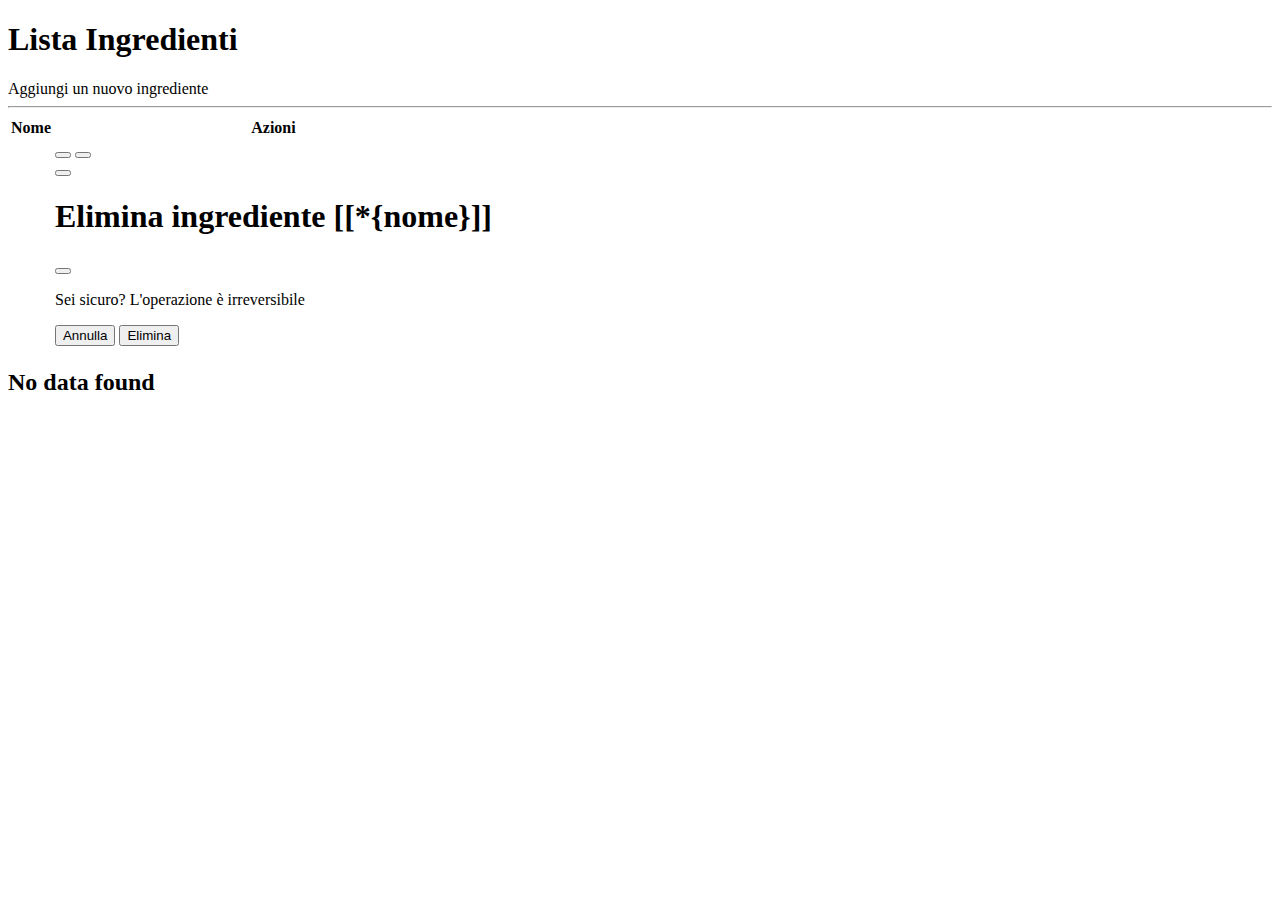
<file: src/main/resources/templates/ingredients/index.html>
<!DOCTYPE html>
<html xmlns:th="http://www.thymeleaf.org" lang="en">
  <head>
    <meta charset="UTF-8" />
    <meta name="viewport" content="width=device-width, initial-scale=1.0" />
    <th:block th:replace="~{fragments/resources :: styling}" />
    <title>Lista ingredienti</title>
  </head>
  <body>
    <header>
      <th:block th:replace="~{fragments/navbar}" />
    </header>
    <main>
      <div class="container">
        <section class="my-5">
          <div class="d-flex justify-content-between">
            <h1 class="mb-3">Lista Ingredienti</h1>
            <div>
              <a class="btn btn-primary" th:href="@{/ingredients/create}">
                Aggiungi un nuovo ingrediente
              </a>
            </div>
          </div>
          <hr />
          <div class="row">
            <div class="col-12">
              <table th:if="${ingredients.size() > 0}" class="table mt-3">
                <thead>
                  <tr>
                    <th scope="col">Nome</th>
                    <th scope="col">Azioni</th>
                  </tr>
                </thead>
                <tbody>
                  <tr
                    th:each="ingredient : ${ingredients}"
                    th:object="${ingredient}"
                  >
                    <td th:text="*{nome}"></td>
                    <td>
                      <a th:href="@{/ingredients/{id}(id=*{id})}">
                        <button class="btn btn-success rounded-3">
                          <i class="fa-solid fa-eye"></i>
                        </button>
                      </a>
                      <a th:href="@{/ingredients/edit/{id}(id=*{id})}">
                        <button class="btn btn-warning rounded-3">
                          <i class="fa-solid fa-pencil"></i>
                        </button>
                      </a>
                      <form
                        class="d-inline"
                        th:action="@{/ingredients/delete/{id}(id=*{id})}"
                        method="post"
                      >
                        <button
                          type="button"
                          class="btn btn-danger"
                          data-bs-toggle="modal"
                          th:data-bs-target="'#modal-' + ${ingredient.id}"
                        >
                          <i class="fa-solid fa-trash"></i>
                        </button>
                        <div
                          class="modal fade"
                          th:id="'modal-' + ${ingredient.id}"
                          data-bs-backdrop="static"
                          data-bs-keyboard="false"
                          tabindex="-1"
                          aria-labelledby="staticBackdropLabel"
                          aria-hidden="true"
                        >
                          <div class="modal-dialog">
                            <div class="modal-content">
                              <div class="modal-header">
                                <h1
                                  class="modal-title fs-5"
                                  id="staticBackdropLabel"
                                >
                                  Elimina ingrediente [[*{nome}]]
                                </h1>
                                <button
                                  type="button"
                                  class="btn-close"
                                  data-bs-dismiss="modal"
                                  aria-label="Close"
                                ></button>
                              </div>
                              <div class="modal-body">
                                <p>Sei sicuro? L'operazione è irreversibile</p>
                              </div>
                              <div class="modal-footer">
                                <button
                                  type="button"
                                  class="btn btn-secondary"
                                  data-bs-dismiss="modal"
                                >
                                  Annulla
                                </button>
                                <button
                                  type="submit"
                                  class="btn btn-danger rounded-3"
                                >
                                  Elimina
                                </button>
                              </div>
                            </div>
                          </div>
                        </div>
                      </form>
                    </td>
                  </tr>
                </tbody>
              </table>

              <h2 th:unless="${ingredients.size() > 0}" class="text-center">
                No data found
              </h2>
            </div>
          </div>
        </section>
      </div>
    </main>

    <th:block th:replace="~{fragments/resources :: bootstrapJs}"></th:block>
  </body>
</html>
</file>
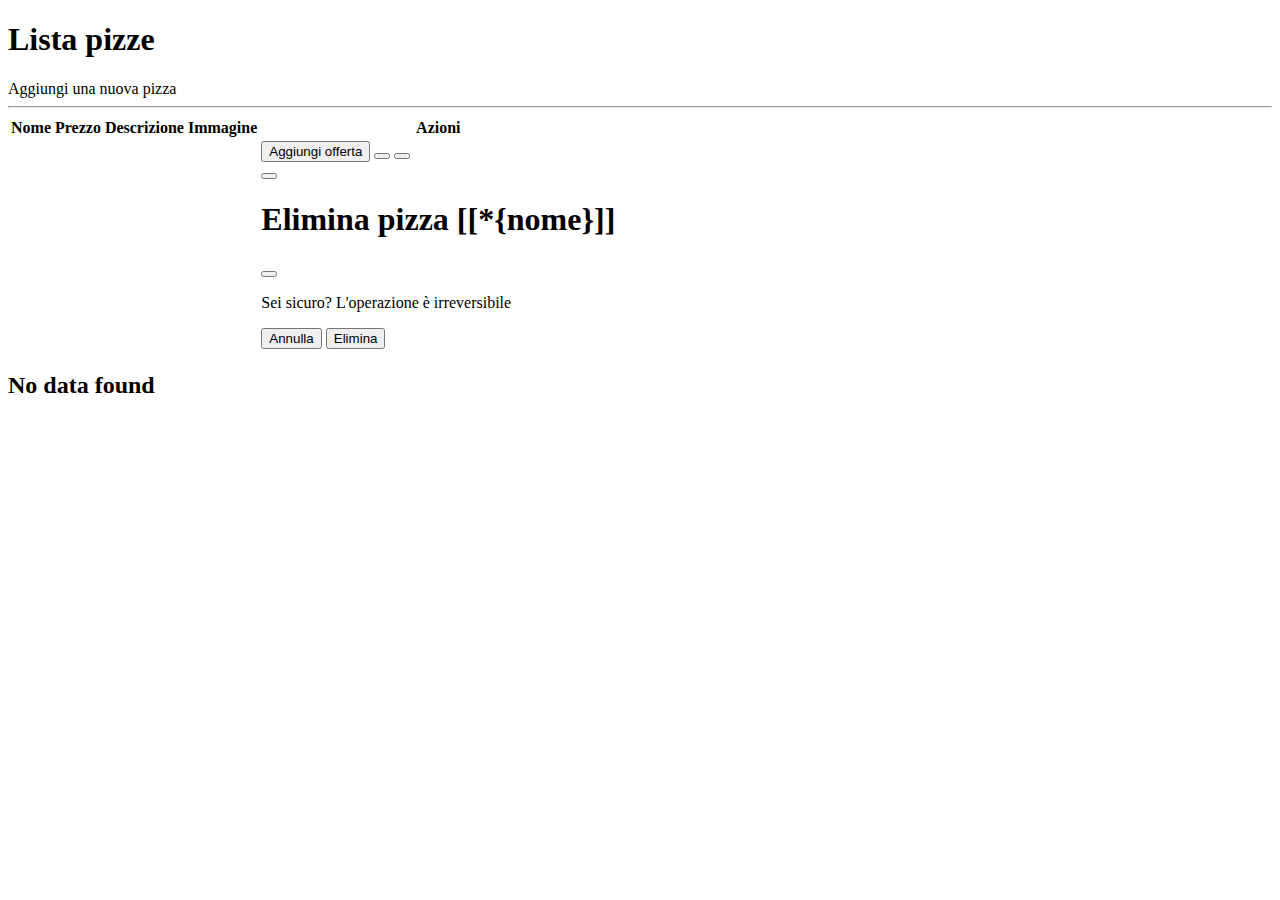
<file: src/main/resources/templates/pizzas/index.html>
<!DOCTYPE html>
<html xmlns:th="http://www.thymeleaf.org" lang="en">
  <head>
    <meta charset="UTF-8" />
    <meta name="viewport" content="width=device-width, initial-scale=1.0" />
    <th:block th:replace="~{fragments/resources :: styling}" />
    <title>Lista pizze</title>
  </head>
  <body>
    <header>
      <th:block th:replace="~{fragments/navbar}" />
    </header>
    <main>
      <div class="container">
        <section class="my-5">
          <div class="d-flex justify-content-between">
            <h1 class="mb-3">Lista pizze</h1>
            <div>
              <a class="btn btn-primary" th:href="@{/pizzas/create}">
                Aggiungi una nuova pizza
              </a>
            </div>
          </div>
          <hr />
          <div class="row">
            <div class="col-12">
              <table th:if="${pizzas.size() > 0}" class="table mt-3">
                <thead>
                  <tr>
                    <th scope="col">Nome</th>
                    <th scope="col">Prezzo</th>
                    <th scope="col">Descrizione</th>
                    <th scope="col">Immagine</th>
                    <th scope="col">Azioni</th>
                  </tr>
                </thead>
                <tbody>
                  <tr th:each="pizza : ${pizzas}" th:object="${pizza}">
                    <td th:text="*{nome}"></td>
                    <td th:text="'€ ' + *{prezzo}"></td>
                    <td th:text="*{descrizione}"></td>
                    <td>
                      <img
                        class="pizza-preview-img img-fluid"
                        th:src="*{foto}"
                        alt=""
                      />
                    </td>
                    <td>
                      <a th:href="@{/pizzas/{id}/offers (id=*{id})}">
                        <button class="btn btn-primary rounded-3">
                          Aggiungi offerta
                        </button>
                      </a>
                      <a th:href="@{/pizzas/{id}(id=*{id})}">
                        <button class="btn btn-success rounded-3">
                          <i class="fa-solid fa-eye"></i>
                        </button>
                      </a>
                      <a
                        th:href="@{/pizzas/edit/{id}(id=*{id}, redirect='index')}"
                      >
                        <button class="btn btn-warning rounded-3">
                          <i class="fa-solid fa-pencil"></i>
                        </button>
                      </a>
                      <form
                        class="d-inline"
                        th:action="@{/pizzas/delete/{id}(id=*{id})}"
                        method="post"
                      >
                        <button
                          type="button"
                          class="btn btn-danger"
                          data-bs-toggle="modal"
                          th:data-bs-target="'#modal-' + ${pizza.id}"
                        >
                          <i class="fa-solid fa-trash"></i>
                        </button>
                        <div
                          class="modal fade"
                          th:id="'modal-' + ${pizza.id}"
                          data-bs-backdrop="static"
                          data-bs-keyboard="false"
                          tabindex="-1"
                          aria-labelledby="staticBackdropLabel"
                          aria-hidden="true"
                        >
                          <div class="modal-dialog">
                            <div class="modal-content">
                              <div class="modal-header">
                                <h1
                                  class="modal-title fs-5"
                                  id="staticBackdropLabel"
                                >
                                  Elimina pizza [[*{nome}]]
                                </h1>
                                <button
                                  type="button"
                                  class="btn-close"
                                  data-bs-dismiss="modal"
                                  aria-label="Close"
                                ></button>
                              </div>
                              <div class="modal-body">
                                <p>Sei sicuro? L'operazione è irreversibile</p>
                              </div>
                              <div class="modal-footer">
                                <button
                                  type="button"
                                  class="btn btn-secondary"
                                  data-bs-dismiss="modal"
                                >
                                  Annulla
                                </button>
                                <button
                                  type="submit"
                                  class="btn btn-danger rounded-3"
                                >
                                  Elimina
                                </button>
                              </div>
                            </div>
                          </div>
                        </div>
                      </form>
                    </td>
                  </tr>
                </tbody>
              </table>

              <h2 th:unless="${pizzas.size() > 0}" class="text-center">
                No data found
              </h2>
            </div>
          </div>
        </section>
      </div>
    </main>

    <th:block th:replace="~{fragments/resources :: bootstrapJs}"></th:block>
  </body>
</html>
</file>
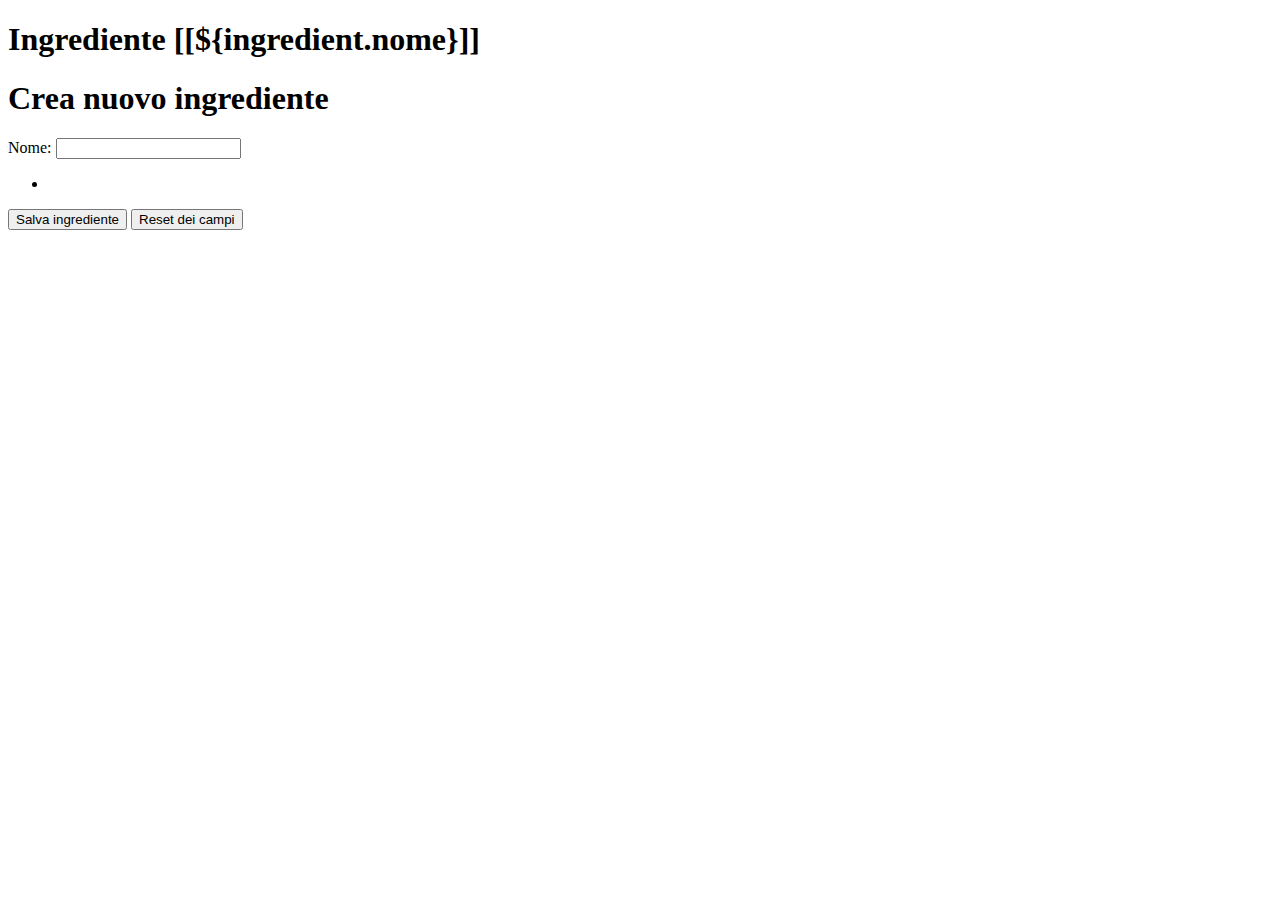
<file: src/main/resources/templates/ingredients/create-or-edit.html>
<!DOCTYPE html>
<html xmlns:th="http://www.thymeleaf.org" lang="en">
  <head>
    <meta charset="UTF-8" />
    <meta name="viewport" content="width=device-width, initial-scale=1.0" />
    <th:block th:replace="~{fragments/resources :: styling}" />
    <title>Pizzeria</title>
  </head>
  <body>
    <header>
      <th:block th:replace="~{fragments/navbar}" />
    </header>
    <main>
      <div class="container">
        <section class="my-5">
          <h1 th:if="${edit}" class="mb-3">
            Ingrediente [[${ingredient.nome}]]
          </h1>
          <h1 th:unless="${edit}" class="mb-3">Crea nuovo ingrediente</h1>
          <form
            th:action="${edit} ? @{/ingredients/edit/{id} (id=*{id})} : @{/ingredients/create}"
            th:object="${ingredient}"
            method="post"
          >
            <div class="mb-3">
              <label for="nome" class="form-label">Nome:</label>
              <input
                type="text"
                class="form-control"
                id="nome"
                th:field="*{nome}"
                th:errorClass="is-invalid"
              />
              <div
                class="invalid-feedback"
                th:if="${#fields.hasErrors('nome')}"
              >
                <ul>
                  <li
                    th:each="error : ${#fields.errors('nome')}"
                    th:text="${error}"
                  ></li>
                </ul>
              </div>
            </div>

            <div class="div d-flex justify-content-between">
              <button type="submit" class="btn btn-primary">
                Salva ingrediente
              </button>
              <button type="reset" class="btn btn-warning">
                Reset dei campi
              </button>
            </div>
          </form>
        </section>
      </div>
    </main>

    <th:block th:replace="~{fragments/resources :: bootstrapJs}"></th:block>
  </body>
</html>
</file>
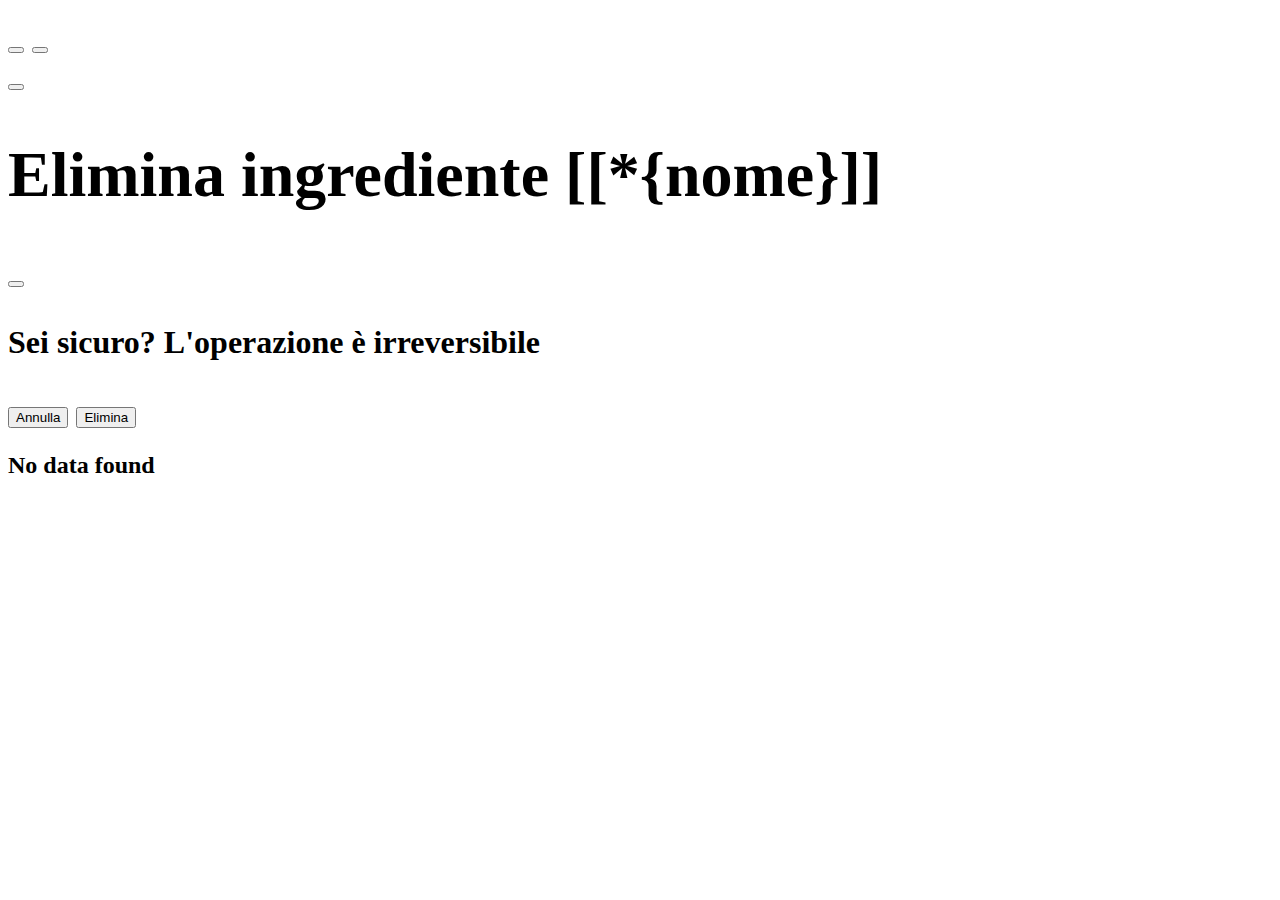
<file: src/main/resources/templates/ingredients/show.html>
<!DOCTYPE html>
<html xmlns:th="http://www.thymeleaf.org" lang="en">
  <head>
    <meta charset="UTF-8" />
    <meta name="viewport" content="width=device-width, initial-scale=1.0" />
    <th:block th:replace="~{fragments/resources :: styling}" />
    <title>Pizzeria</title>
  </head>
  <body>
    <header>
      <th:block th:replace="~{fragments/navbar}" />
    </header>
    <main>
      <div class="container">
        <section class="my-5">
          <th:block th:if="${ingredient != null}" th:object="${ingredient}">
            <div class="row">
              <div class="col-12">
                <div class="d-flex justify-content-between">
                  <h1 class="mb-5" th:text="*{nome}" />
                  <div>
                    <a th:href="@{/ingredients}">
                      <button class="btn btn-primary rounded-3">
                        <i class="fa-solid fa-reply"></i>
                      </button>
                    </a>
                    <a th:href="@{/ingredients/edit/{id} (id=*{id})}">
                      <button class="btn btn-warning rounded-3">
                        <i class="fa-solid fa-pencil"></i>
                      </button>
                    </a>
                    <form
                      class="d-inline"
                      th:action="@{/ingredients/delete/{id}(id=*{id})}"
                      method="post"
                    >
                      <button
                        type="button"
                        class="btn btn-danger"
                        data-bs-toggle="modal"
                        th:data-bs-target="'#modal-' + ${ingredient.id}"
                      >
                        <i class="fa-solid fa-trash"></i>
                      </button>
                      <div
                        class="modal fade"
                        th:id="'modal-' + ${ingredient.id}"
                        data-bs-backdrop="static"
                        data-bs-keyboard="false"
                        tabindex="-1"
                        aria-labelledby="staticBackdropLabel"
                        aria-hidden="true"
                      >
                        <div class="modal-dialog">
                          <div class="modal-content">
                            <div class="modal-header">
                              <h1
                                class="modal-title fs-5"
                                id="staticBackdropLabel"
                              >
                                Elimina ingrediente [[*{nome}]]
                              </h1>
                              <button
                                type="button"
                                class="btn-close"
                                data-bs-dismiss="modal"
                                aria-label="Close"
                              ></button>
                            </div>
                            <div class="modal-body">
                              <p>Sei sicuro? L'operazione è irreversibile</p>
                            </div>
                            <div class="modal-footer">
                              <button
                                type="button"
                                class="btn btn-secondary"
                                data-bs-dismiss="modal"
                              >
                                Annulla
                              </button>
                              <button
                                type="submit"
                                class="btn btn-danger rounded-3"
                              >
                                Elimina
                              </button>
                            </div>
                          </div>
                        </div>
                      </div>
                    </form>
                  </div>
                </div>
              </div>
            </div>
          </th:block>
          <h2 th:unless="${ingredient != null}" class="text-center">
            No data found
          </h2>
        </section>
      </div>
    </main>

    <th:block th:replace="~{fragments/resources :: bootstrapJs}"></th:block>
  </body>
</html>
</file>
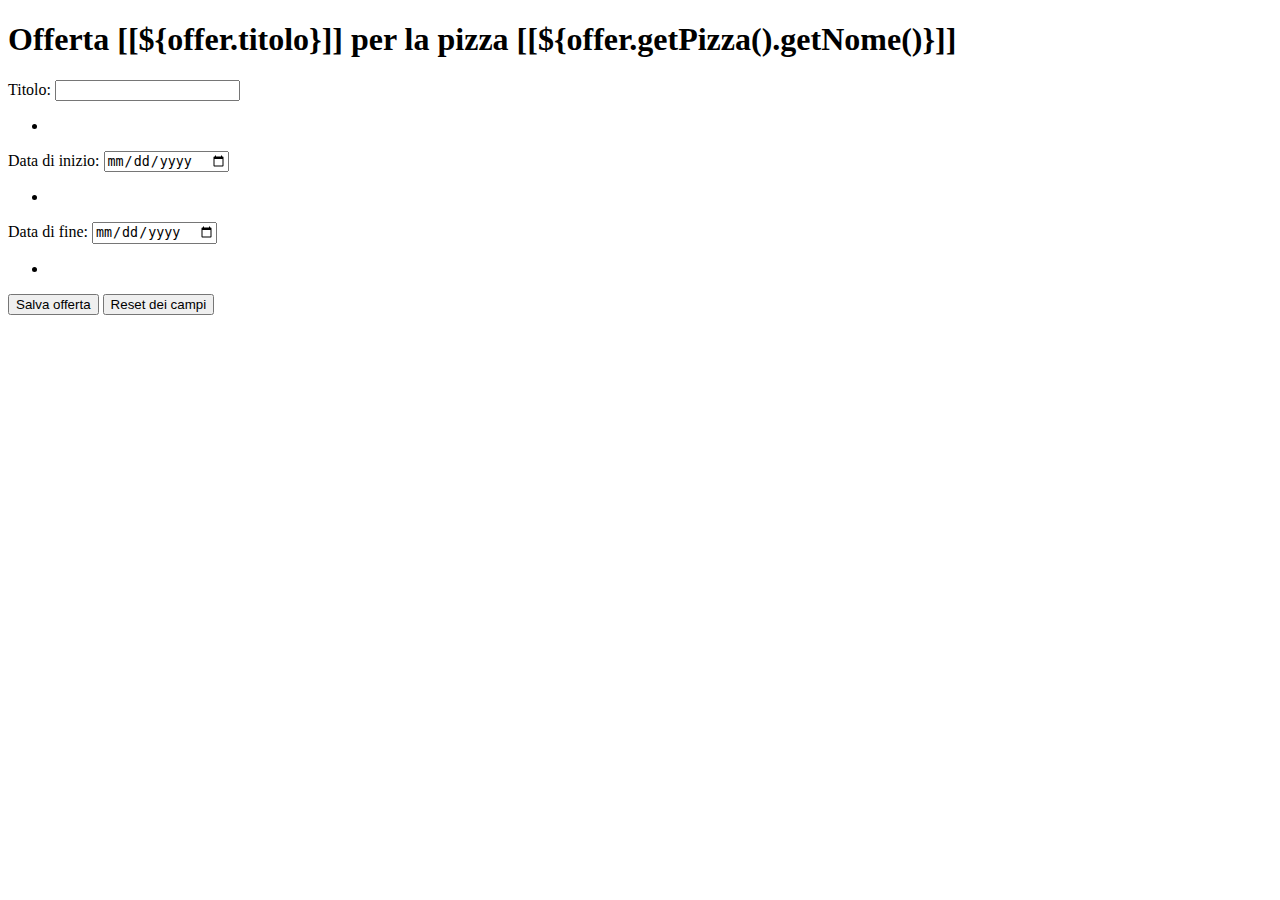
<file: src/main/resources/templates/offers/create-or-edit.html>
<!DOCTYPE html>
<html xmlns:th="http://www.thymeleaf.org" lang="en">
  <head>
    <meta charset="UTF-8" />
    <meta name="viewport" content="width=device-width, initial-scale=1.0" />
    <th:block th:replace="~{fragments/resources :: styling}" />
    <title>Pizzeria</title>
  </head>
  <body>
    <header>
      <th:block th:replace="~{fragments/navbar}" />
    </header>
    <main>
      <div class="container">
        <section class="my-5">
          <h1 class="mb-3">
            Offerta [[${offer.titolo}]] per la pizza
            [[${offer.getPizza().getNome()}]]
          </h1>
          <form
            th:action="${edit} ? @{/offers/edit/{id} (id=*{id})} : @{/offers/create}"
            th:object="${offer}"
            method="post"
          >
            <input type="hidden" th:field="*{pizza}" id="input-pizza" />

            <div class="mb-3">
              <label for="titolo" class="form-label">Titolo:</label>
              <input
                type="text"
                class="form-control"
                id="titolo"
                th:field="*{titolo}"
                th:errorClass="is-invalid"
              />
              <div
                class="invalid-feedback"
                th:if="${#fields.hasErrors('titolo')}"
              >
                <ul>
                  <li
                    th:each="error : ${#fields.errors('titolo')}"
                    th:text="${error}"
                  ></li>
                </ul>
              </div>
            </div>

            <div class="mb-3">
              <label for="dataInizio" class="form-label">Data di inizio:</label>
              <input
                type="date"
                class="form-control"
                id="dataInizio"
                th:field="*{dataInizio}"
                th:errorClass="is-invalid"
              />
              <div
                class="invalid-feedback"
                th:if="${#fields.hasErrors('dataInizio')}"
              >
                <ul>
                  <li
                    th:each="error : ${#fields.errors('dataInizio')}"
                    th:text="${error}"
                  ></li>
                </ul>
              </div>
            </div>

            <div class="mb-3">
              <label for="dataFine" class="form-label">Data di fine:</label>
              <input
                type="date"
                class="form-control"
                id="dataFine"
                th:field="*{dataFine}"
                th:errorClass="is-invalid"
              />
              <div
                class="invalid-feedback"
                th:if="${#fields.hasErrors('dataFine')}"
              >
                <ul>
                  <li
                    th:each="error : ${#fields.errors('dataFine')}"
                    th:text="${error}"
                  ></li>
                </ul>
              </div>
            </div>

            <div class="div d-flex justify-content-between">
              <button type="submit" class="btn btn-primary">
                Salva offerta
              </button>
              <button type="reset" class="btn btn-warning">
                Reset dei campi
              </button>
            </div>
          </form>
        </section>
      </div>
    </main>

    <th:block th:replace="~{fragments/resources :: bootstrapJs}"></th:block>
  </body>
</html>
</file>
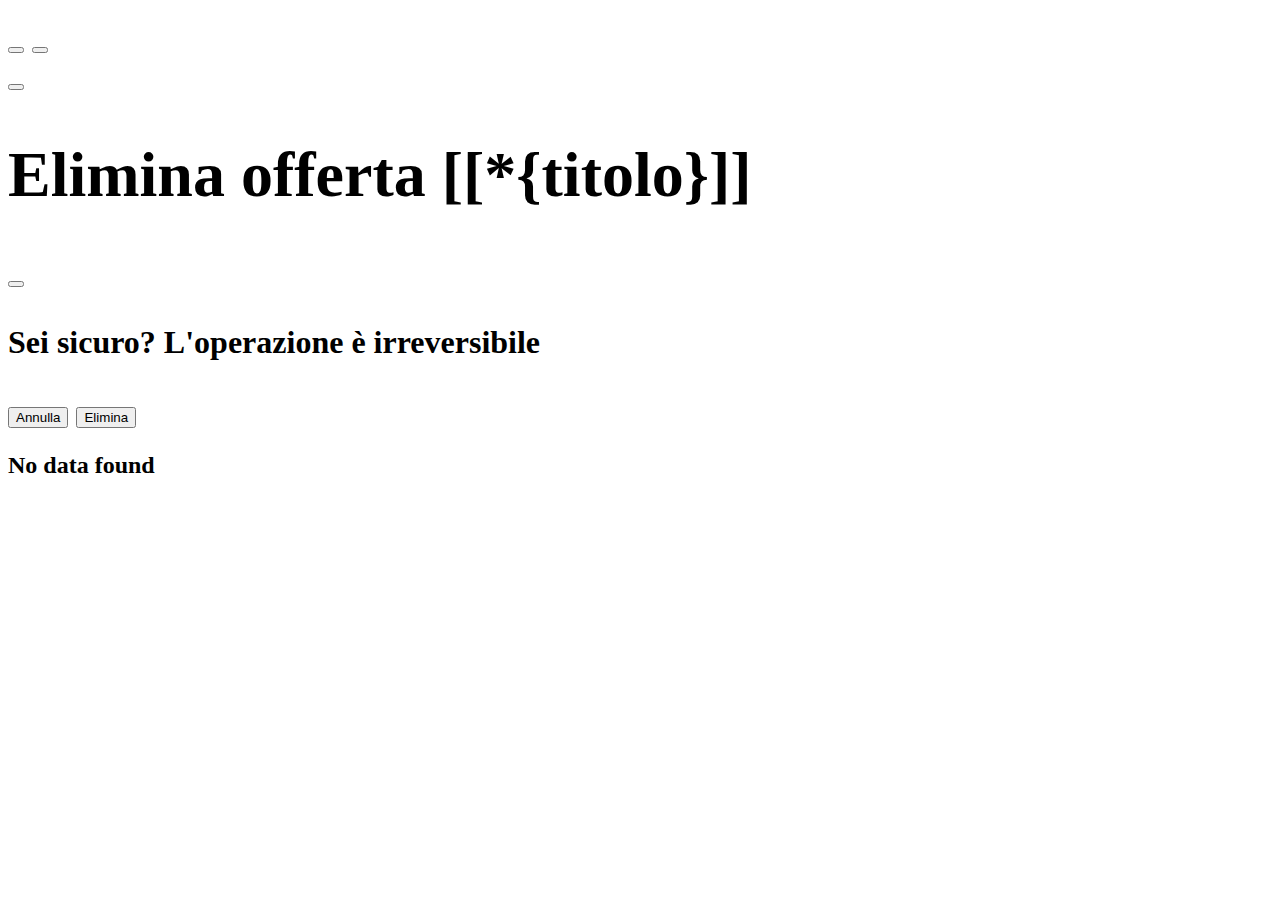
<file: src/main/resources/templates/offers/show.html>
<!DOCTYPE html>
<html xmlns:th="http://www.thymeleaf.org" lang="en">
  <head>
    <meta charset="UTF-8" />
    <meta name="viewport" content="width=device-width, initial-scale=1.0" />
    <th:block th:replace="~{fragments/resources :: styling}" />
    <title>Pizzeria</title>
  </head>
  <body>
    <header>
      <th:block th:replace="~{fragments/navbar}" />
    </header>
    <main>
      <div class="container">
        <section class="my-5">
          <th:block th:if="${offer != null}" th:object="${offer}">
            <div class="row">
              <div class="col-12">
                <div class="d-flex justify-content-between">
                  <h1 class="mb-5" th:text="*{titolo}" />
                  <div>
                    <a th:href="@{/pizzas/{id} (id=*{pizza.getId()})}">
                      <button class="btn btn-primary rounded-3">
                        <i class="fa-solid fa-reply"></i>
                      </button>
                    </a>
                    <a th:href="@{/offers/edit/{id} (id=*{id})}">
                      <button class="btn btn-warning rounded-3">
                        <i class="fa-solid fa-pencil"></i>
                      </button>
                    </a>
                    <form
                      class="d-inline"
                      th:action="@{/offers/delete/{id}(id=*{id})}"
                      method="post"
                    >
                      <button
                        type="button"
                        class="btn btn-danger"
                        data-bs-toggle="modal"
                        th:data-bs-target="'#modal-' + ${offer.id}"
                      >
                        <i class="fa-solid fa-trash"></i>
                      </button>
                      <div
                        class="modal fade"
                        th:id="'modal-' + ${offer.id}"
                        data-bs-backdrop="static"
                        data-bs-keyboard="false"
                        tabindex="-1"
                        aria-labelledby="staticBackdropLabel"
                        aria-hidden="true"
                      >
                        <div class="modal-dialog">
                          <div class="modal-content">
                            <div class="modal-header">
                              <h1
                                class="modal-title fs-5"
                                id="staticBackdropLabel"
                              >
                                Elimina offerta [[*{titolo}]]
                              </h1>
                              <button
                                type="button"
                                class="btn-close"
                                data-bs-dismiss="modal"
                                aria-label="Close"
                              ></button>
                            </div>
                            <div class="modal-body">
                              <p>Sei sicuro? L'operazione è irreversibile</p>
                            </div>
                            <div class="modal-footer">
                              <button
                                type="button"
                                class="btn btn-secondary"
                                data-bs-dismiss="modal"
                              >
                                Annulla
                              </button>
                              <button
                                type="submit"
                                class="btn btn-danger rounded-3"
                              >
                                Elimina
                              </button>
                            </div>
                          </div>
                        </div>
                      </div>
                    </form>
                  </div>
                </div>
                <div class="row">
                  <div class="col-6">
                    <h5 th:text="*{dataInizio}" />
                  </div>
                  <div class="col-6">
                    <h5 class="" th:text="*{dataFine}" />
                  </div>
                </div>
              </div>
            </div>
          </th:block>
          <h2 th:unless="${offer != null}" class="text-center">
            No data found
          </h2>
        </section>
      </div>
    </main>

    <th:block th:replace="~{fragments/resources :: bootstrapJs}"></th:block>
  </body>
</html>
</file>
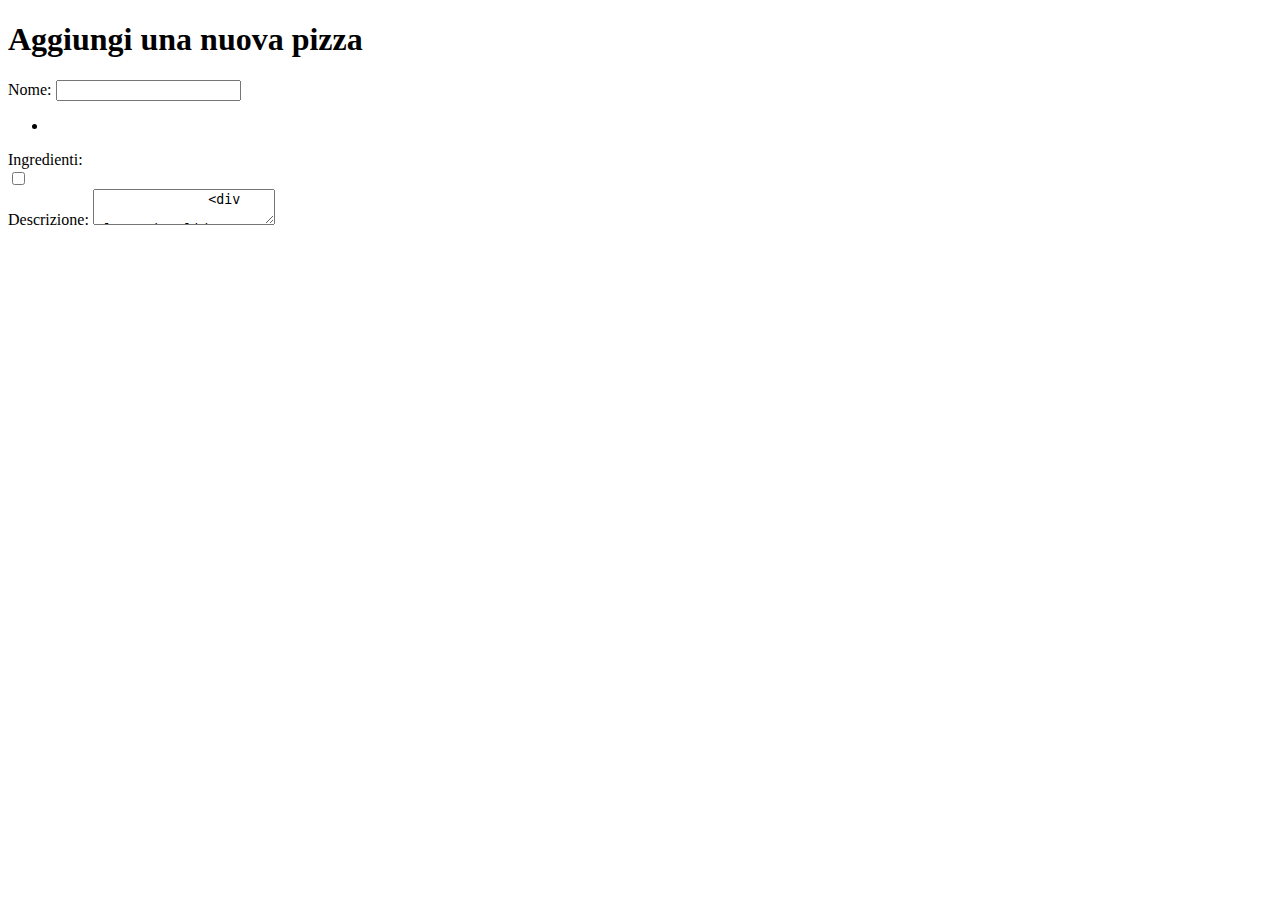
<file: src/main/resources/templates/pizzas/create.html>
<!DOCTYPE html>
<html xmlns:th="http://www.thymeleaf.org" lang="en">
  <head>
    <meta charset="UTF-8" />
    <meta name="viewport" content="width=device-width, initial-scale=1.0" />
    <th:block th:replace="~{fragments/resources :: styling}" />
    <title>Pizzeria</title>
  </head>
  <body>
    <header>
      <th:block th:replace="~{fragments/navbar}" />
    </header>
    <main>
      <div class="container">
        <section class="my-5">
          <h1 class="mb-3">Aggiungi una nuova pizza</h1>
          <form
            th:action="@{/pizzas/create}"
            th:object="${pizza}"
            method="post"
          >
            <div class="mb-3">
              <label for="nome" class="form-label">Nome:</label>
              <input
                type="text"
                class="form-control"
                id="nome"
                th:field="*{nome}"
                th:errorClass="is-invalid"
              />
              <div
                class="invalid-feedback"
                th:if="${#fields.hasErrors('nome')}"
              >
                <ul>
                  <li
                    th:each="error : ${#fields.errors('nome')}"
                    th:text="${error}"
                  ></li>
                </ul>
              </div>
            </div>

            <div class="mb-3">
              <label class="form-label">Ingredienti:</label>
              <div th:each="ingredient : ${ingredients}" class="form-check">
                <input
                  type="checkbox"
                  class="form-check-input"
                  th:id="|ingredient-${ingredient.id}|"
                  th:field="${pizza.ingredients}"
                  th:value="${ingredient.id}"
                />
                <label
                  th:for="|ingredient-${ingredient.id}|"
                  class="form-check-label"
                  th:text="${ingredient.nome}"
                ></label>
              </div>
            </div>

            <div class="mb-3">
              <label for="descrizione" class="form-label">Descrizione:</label>
              <textarea
                type="text"
                class="form-control"
                id="descrizione"
                th:field="*{descrizione}"
                th:errorClass="is-invalid"
              />
              <div
                class="invalid-feedback"
                th:if="${#fields.hasErrors('descrizione')}"
              >
                <ul>
                  <li
                    th:each="error : ${#fields.errors('descrizione')}"
                    th:text="${error}"
                  ></li>
                </ul>
              </div>
            </div>

            <div class="mb-3">
              <label for="prezzo" class="form-label">Prezzo:</label>
              <input
                type="number"
                step="0.10"
                class="form-control"
                id="prezzo"
                th:field="*{prezzo}"
                th:errorClass="is-invalid"
                min="0"
              />
              <div
                class="invalid-feedback"
                th:if="${#fields.hasErrors('prezzo')}"
              >
                <ul>
                  <li
                    th:each="error : ${#fields.errors('prezzo')}"
                    th:text="${error}"
                  ></li>
                </ul>
              </div>
            </div>

            <div class="mb-3">
              <label for="foto" class="form-label">Foto:</label>
              <input
                type="text"
                class="form-control"
                id="foto"
                th:field="*{foto}"
                th:errorClass="is-invalid"
              />
              <div
                class="invalid-feedback"
                th:if="${#fields.hasErrors('nome')}"
              >
                <ul>
                  <li
                    th:each="error : ${#fields.errors('foto')}"
                    th:text="${error}"
                  ></li>
                </ul>
              </div>
            </div>

            <div class="div d-flex justify-content-between">
              <button type="submit" class="btn btn-primary">
                Aggiungi pizza
              </button>
              <button type="reset" class="btn btn-warning">
                Reset dei campi
              </button>
            </div>
          </form>
        </section>
      </div>
    </main>

    <th:block th:replace="~{fragments/resources :: bootstrapJs}"></th:block>
  </body>
</html>
</file>
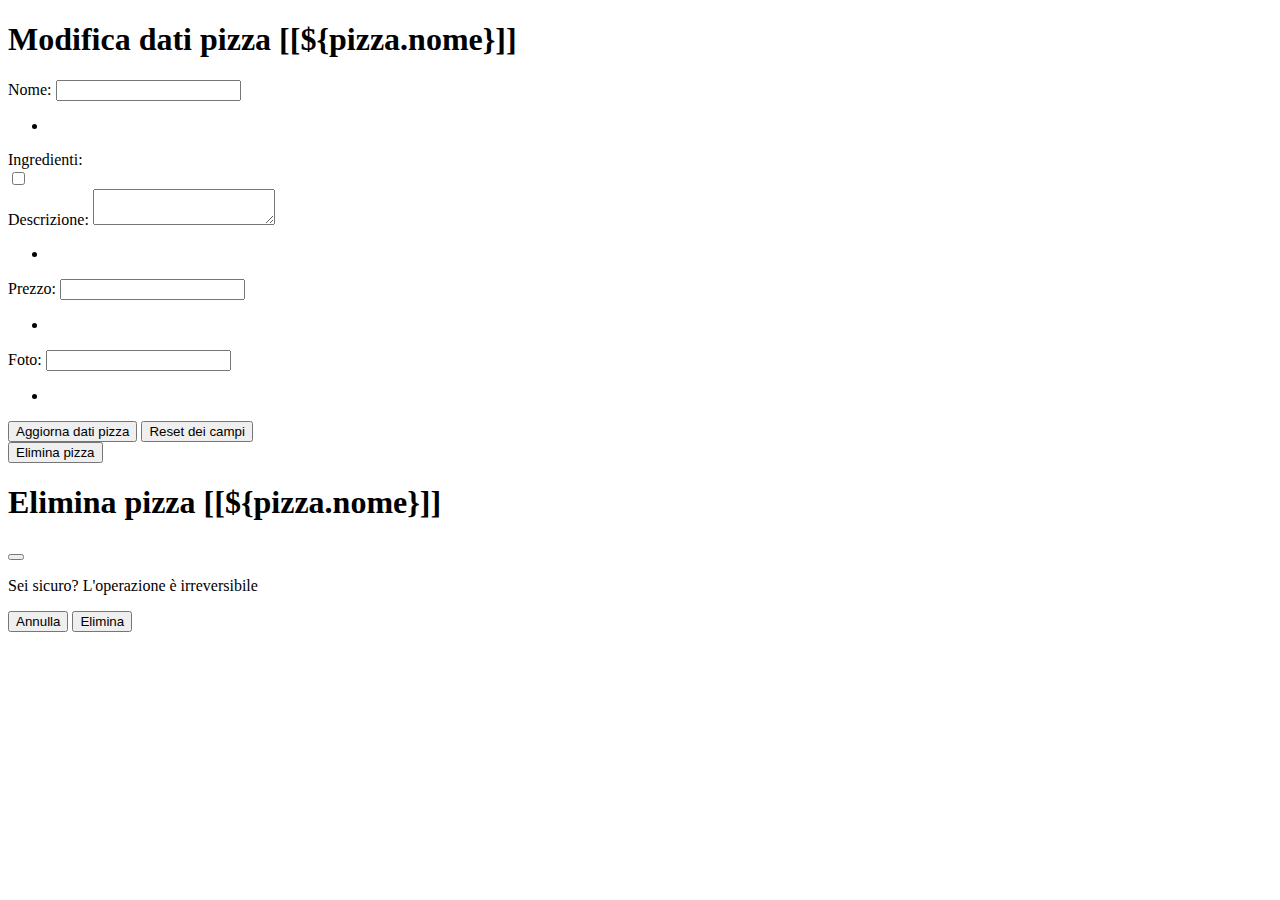
<file: src/main/resources/templates/pizzas/edit.html>
<!DOCTYPE html>
<html xmlns:th="http://www.thymeleaf.org" lang="en">
  <head>
    <meta charset="UTF-8" />
    <meta name="viewport" content="width=device-width, initial-scale=1.0" />
    <th:block th:replace="~{fragments/resources :: styling}" />
    <title>Pizzeria</title>
  </head>
  <body>
    <header>
      <th:block th:replace="~{fragments/navbar}" />
    </header>
    <main>
      <div class="container">
        <section class="my-5">
          <h1 class="mb-3">Modifica dati pizza [[${pizza.nome}]]</h1>
          <form
            th:object="${pizza}"
            th:action="@{/pizzas/edit/{id}(id=*{id})}"
            method="post"
          >
            <input type="hidden" name="redirect" th:value="${redirect}" />
            <div class="mb-3">
              <label for="nome" class="form-label">Nome:</label>
              <input
                type="text"
                class="form-control"
                id="nome"
                th:field="*{nome}"
                th:errorClass="is-invalid"
              />
              <div
                class="invalid-feedback"
                th:if="${#fields.hasErrors('nome')}"
              >
                <ul>
                  <li
                    th:each="error : ${#fields.errors('nome')}"
                    th:text="${error}"
                  ></li>
                </ul>
              </div>
            </div>

            <div class="mb-3">
              <label class="form-label">Ingredienti:</label>
              <div th:each="ingredient : ${ingredients}" class="form-check">
                <input
                  type="checkbox"
                  class="form-check-input"
                  th:id="|ingredient-${ingredient.id}|"
                  th:field="${pizza.ingredients}"
                  th:value="${ingredient.id}"
                />
                <label
                  th:for="|ingredient-${ingredient.id}|"
                  class="form-check-label"
                  th:text="${ingredient.nome}"
                ></label>
              </div>
            </div>

            <div class="mb-3">
              <label for="descrizione" class="form-label">Descrizione:</label>
              <textarea
                type="text"
                class="form-control"
                id="descrizione"
                th:field="*{descrizione}"
                th:errorClass="is-invalid"
              ></textarea>
              <div
                class="invalid-feedback"
                th:if="${#fields.hasErrors('descrizione')}"
              >
                <ul>
                  <li
                    th:each="error : ${#fields.errors('descrizione')}"
                    th:text="${error}"
                  ></li>
                </ul>
              </div>
            </div>

            <div class="mb-3">
              <label for="prezzo" class="form-label">Prezzo:</label>
              <input
                type="number"
                step="0.10"
                class="form-control"
                id="prezzo"
                th:field="*{prezzo}"
                th:errorClass="is-invalid"
                min="0"
              />
              <div
                class="invalid-feedback"
                th:if="${#fields.hasErrors('prezzo')}"
              >
                <ul>
                  <li
                    th:each="error : ${#fields.errors('prezzo')}"
                    th:text="${error}"
                  ></li>
                </ul>
              </div>
            </div>

            <div class="mb-3">
              <label for="foto" class="form-label">Foto:</label>
              <input
                type="text"
                class="form-control"
                id="foto"
                th:field="*{foto}"
                th:errorClass="is-invalid"
              />
              <div
                class="invalid-feedback"
                th:if="${#fields.hasErrors('foto')}"
              >
                <ul>
                  <li
                    th:each="error : ${#fields.errors('foto')}"
                    th:text="${error}"
                  ></li>
                </ul>
              </div>
            </div>
              <span class="">
                <button type="submit" class="btn btn-primary">
                  Aggiorna dati pizza
                </button>
                <button type="reset" class="btn btn-warning">
                  Reset dei campi
                </button>
              </sp>
          </form>

          <!-- Form di eliminazione separato -->
          <form
            class="d-inline"
            th:action="@{/pizzas/delete/{id}(id=${pizza.id})}"
            method="post"
          >
            <button
              type="button"
              class="btn btn-danger"
              data-bs-toggle="modal"
              th:data-bs-target="'#modal-' + ${pizza.id}"
            >
              Elimina pizza
            </button>
            <div
              class="modal fade"
              th:id="'modal-' + ${pizza.id}"
              data-bs-backdrop="static"
              data-bs-keyboard="false"
              tabindex="-1"
              aria-labelledby="staticBackdropLabel"
              aria-hidden="true"
            >
              <div class="modal-dialog">
                <div class="modal-content">
                  <div class="modal-header">
                    <h1 class="modal-title fs-5" id="staticBackdropLabel">
                      Elimina pizza [[${pizza.nome}]]
                    </h1>
                    <button
                      type="button"
                      class="btn-close"
                      data-bs-dismiss="modal"
                      aria-label="Close"
                    ></button>
                  </div>
                  <div class="modal-body">
                    <p>Sei sicuro? L'operazione è irreversibile</p>
                  </div>
                  <div class="modal-footer">
                    <button
                      type="button"
                      class="btn btn-secondary"
                      data-bs-dismiss="modal"
                    >
                      Annulla
                    </button>
                    <button type="submit" class="btn btn-danger rounded-3">
                      Elimina
                    </button>
                  </div>
                </div>
              </div>
            </div>
          </form>
        </section>
      </div>
    </main>

    <th:block th:replace="~{fragments/resources :: bootstrapJs}"></th:block>
  </body>
</html>
</file>
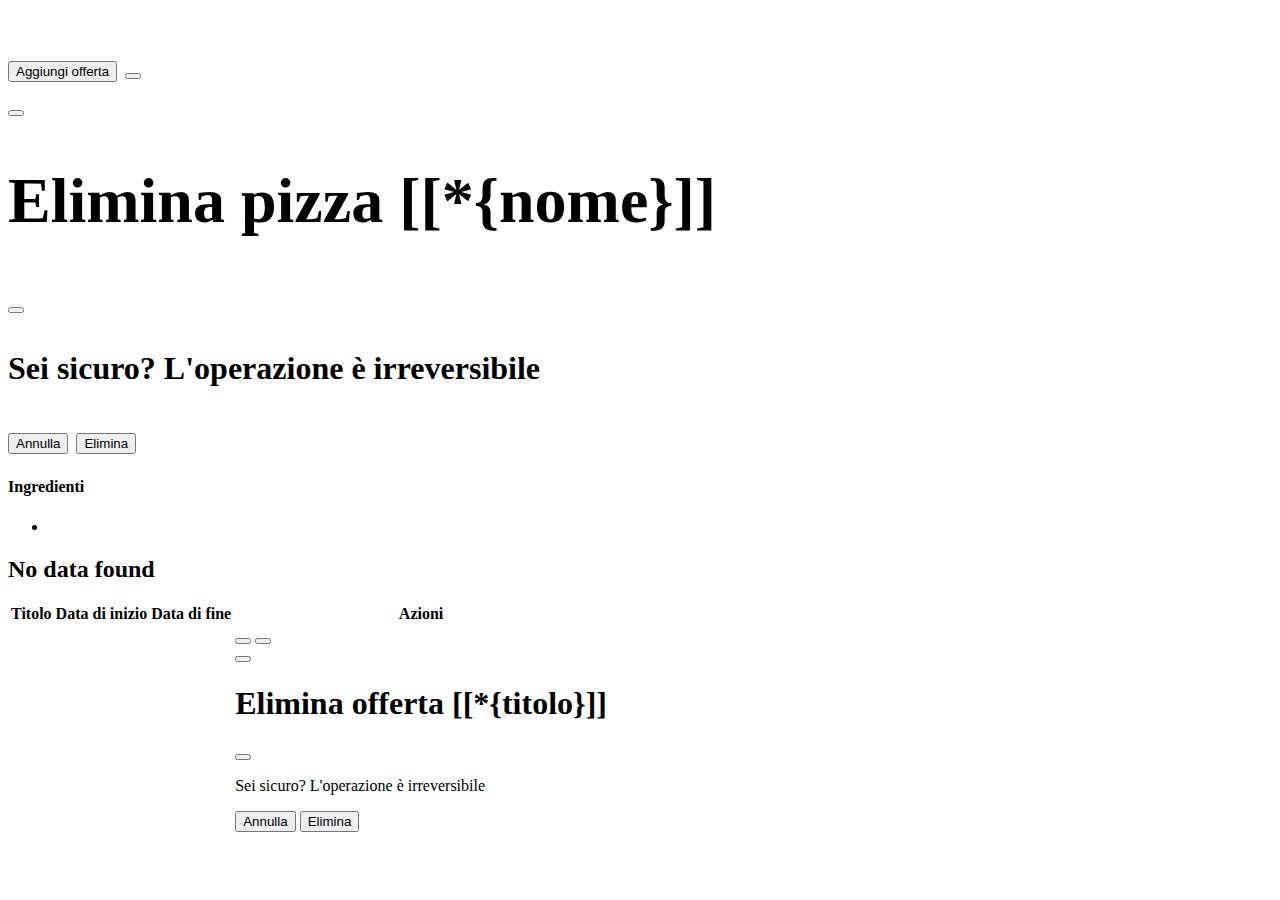
<file: src/main/resources/templates/pizzas/show.html>
<!DOCTYPE html>
<html xmlns:th="http://www.thymeleaf.org" lang="en">
  <head>
    <meta charset="UTF-8" />
    <meta name="viewport" content="width=device-width, initial-scale=1.0" />
    <th:block th:replace="~{fragments/resources :: styling}" />
    <title>Pizzeria</title>
  </head>
  <body>
    <header>
      <th:block th:replace="~{fragments/navbar}" />
    </header>
    <main>
      <div class="container">
        <section class="my-5">
          <th:block th:if="${pizza != null}" th:object="${pizza}">
            <div class="row">
                <div class="col-6">
                    <img class="img-fluid" th:src="*{foto}" alt="">
                </div>
                <div class="col-6">
                  <div class="d-flex justify-content-between">
                    <h1 class="mb-5" th:text="*{nome}" />
                    <div>
                      <a th:href="@{/pizzas/{id}/offers (id=*{id})}">
                        <button class="btn btn-primary rounded-3">
                          Aggiungi offerta
                        </button>
                      </a>
                      <a th:href="@{/pizzas/edit/{id}(id=*{id}, redirect='show')}">
                        <button class="btn btn-warning rounded-3">
                          <i class="fa-solid fa-pencil"></i>
                        </button>
                      </a>
                      <form
                      class="d-inline"
                      th:action="@{/pizzas/delete/{id}(id=*{id})}"
                      method="post"
                    >
                      <button
                        type="button"
                        class="btn btn-danger"
                        data-bs-toggle="modal"
                        th:data-bs-target="'#modal-' + ${pizza.id}"
                      >
                        <i class="fa-solid fa-trash"></i>
                      </button>
                      <div
                        class="modal fade"
                        th:id="'modal-' + ${pizza.id}"
                        data-bs-backdrop="static"
                        data-bs-keyboard="false"
                        tabindex="-1"
                        aria-labelledby="staticBackdropLabel"
                        aria-hidden="true"
                      >
                        <div class="modal-dialog">
                          <div class="modal-content">
                            <div class="modal-header">
                              <h1
                                class="modal-title fs-5"
                                id="staticBackdropLabel"
                              >
                                Elimina pizza [[*{nome}]]
                              </h1>
                              <button
                                type="button"
                                class="btn-close"
                                data-bs-dismiss="modal"
                                aria-label="Close"
                              ></button>
                            </div>
                            <div class="modal-body">
                              <p>Sei sicuro? L'operazione è irreversibile</p>
                            </div>
                            <div class="modal-footer">
                              <button
                                type="button"
                                class="btn btn-secondary"
                                data-bs-dismiss="modal"
                              >
                                Annulla
                              </button>
                              <button
                                type="submit"
                                class="btn btn-danger rounded-3"
                              >
                                Elimina
                              </button>
                            </div>
                          </div>
                        </div>
                      </div>
                    </form>
                    </div>
                    </div>
                    <div class="row">
                        <div class="col-6">
                            <h5 th:text="*{descrizione}" />
                        </div>
                        <div class="col-6">
                            <h5 class="" th:text="'€ ' + *{prezzo}" />
                        </div>

                        <div class="row mt-4" th:if="${pizza.ingredients.size() > 0}">
                          <div class="col-12">
                          <h4>Ingredienti</h4>
                          <ul>
                            <li th:each="ingrediente : ${pizza.ingredients}" th:text="${ingrediente.nome}"></li>
                          </ul>
                          </div>
                        </div>

                    </div>
                </div>
            </div>


          </th:block>
          <h2 th:unless="${pizza != null}" class="text-center">
            No data found
          </h2>
        </section>

        <section class="row offers">
          <div class="col-12">
            <table th:if="${pizza.offers.size() > 0}" class="table mt-3">
              <thead>
                <tr>
                  <th scope="col">Titolo</th>
                  <th scope="col">Data di inizio</th>
                  <th scope="col">Data di fine</th>
                  <th scope="col">Azioni</th>
                </tr>
              </thead>
              <tbody>
                <tr th:each="offer : ${pizza.offers}" th:object="${offer}">
                  <td th:text="*{titolo}"></td>
                  <td th:text="*{dataInizio}"></td>
                  <td th:text="*{dataFine != null ? dataFine : '-'}"></td>
                  <td>

                    <a th:href="@{/offers/{id} (id=*{id})}">
                      <button class="btn btn-success rounded-3">
                        <i class="fa-solid fa-eye"></i>
                      </button>
                    </a>

                    <a
                    th:href="@{/offers/edit/{id} (id=*{id})}"
                    >
                    <button class="btn btn-warning rounded-3">
                      <i class="fa-solid fa-pencil"></i>
                    </button>
                  </a>


                  <form
                        class="d-inline"
                        th:action="@{/offers/delete/{id}(id=*{id})}"
                        method="post"
                      >
                        <button
                          type="button"
                          class="btn btn-danger"
                          data-bs-toggle="modal"
                          th:data-bs-target="'#modal-' + ${offer.id}"
                        >
                          <i class="fa-solid fa-trash"></i>
                        </button>
                        <div
                          class="modal fade"
                          th:id="'modal-' + ${offer.id}"
                          data-bs-backdrop="static"
                          data-bs-keyboard="false"
                          tabindex="-1"
                          aria-labelledby="staticBackdropLabel"
                          aria-hidden="true"
                        >
                          <div class="modal-dialog">
                            <div class="modal-content">
                              <div class="modal-header">
                                <h1
                                  class="modal-title fs-5"
                                  id="staticBackdropLabel"
                                >
                                  Elimina offerta [[*{titolo}]]
                                </h1>
                                <button
                                  type="button"
                                  class="btn-close"
                                  data-bs-dismiss="modal"
                                  aria-label="Close"
                                ></button>
                              </div>
                              <div class="modal-body">
                                <p>Sei sicuro? L'operazione è irreversibile</p>
                              </div>
                              <div class="modal-footer">
                                <button
                                  type="button"
                                  class="btn btn-secondary"
                                  data-bs-dismiss="modal"
                                >
                                  Annulla
                                </button>
                                <button
                                  type="submit"
                                  class="btn btn-danger rounded-3"
                                >
                                  Elimina
                                </button>
                              </div>
                            </div>
                          </div>
                        </div>
                      </form>



                </td>
                </tr>
              </tbody>
            </table>
          </div>
        </section>
      </div>
    </main>

    <th:block th:replace="~{fragments/resources :: bootstrapJs}"></th:block>
  </body>
</html>
</file>
